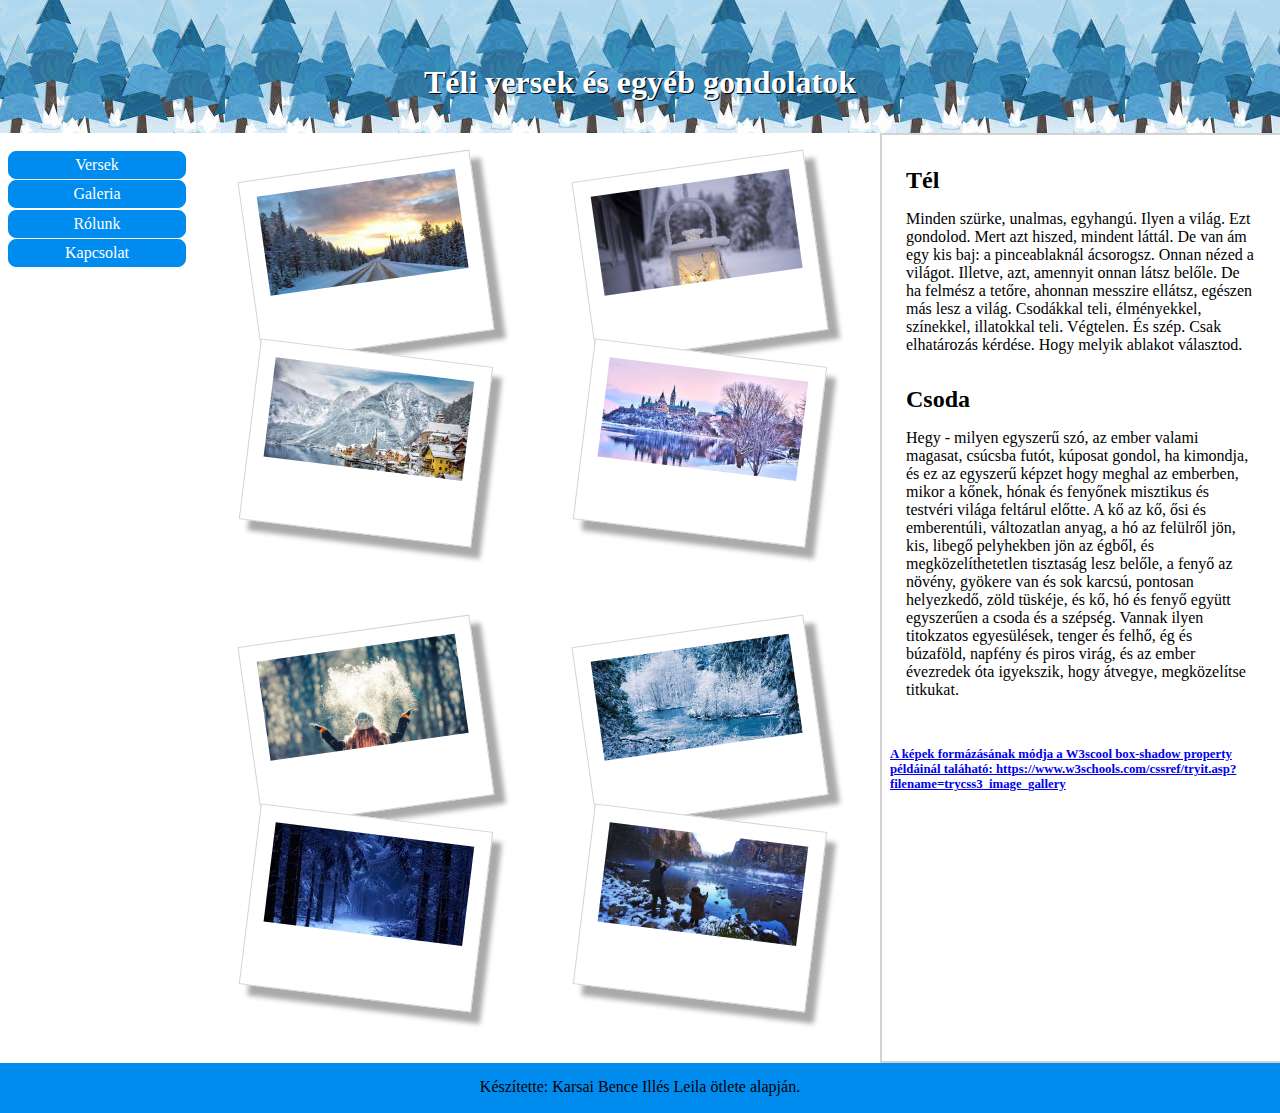
<file: index.html>
<!DOCTYPE html>
<html lang="en">

<head>
    <meta charset="UTF-8">
    <link rel="stylesheet" href="index.css">
    <meta name="viewport" content="width=device-width, initial-scale=1.0">
    <title>Document</title>
</head>

<body>
    <div class="grid">
        <div class="header">
            <h1>Téli versek és egyéb gondolatok</h1>
        </div>
        <div class="menu">
            <ul>
                <li><a href="#">Versek</a></li>
                <li><a href="#">Galeria</a></li>
                <li><a href="#">Rólunk</a></li>
                <li><a href="#">Kapcsolat</a></li>
            </ul>
        </div>

        <div class="pictures">
            <div class="picture_grid">
                <div class="img_box primary">
                    <div class="img tel1"></div>
                </div>
                <div class="img_box primary">
                    <div class="img tel2"></div>
                </div>
                <div class="img_box secundary">
                    <div class="img tel3"></div>
                </div>
                <div class="img_box secundary">
                    <div class="img tel4"></div>
                </div>
            </div>
            <div class="picture_grid">
                <div class="img_box primary">
                    <div class="img tel5"></div>
                </div>
                <div class="img_box primary">
                    <div class="img tel6"></div>
                </div>
                <div class="img_box secundary">
                    <div class="img tel7"></div>
                </div>
                <div class="img_box secundary">
                    <div class="img tel8"></div>
                </div>
            </div>
        </div>

        <div class="aside">
            <table>
                <tr>
                    <h2>Tél</h2>
                    <p>Minden szürke, unalmas, egyhangú. Ilyen a világ. Ezt gondolod. Mert azt hiszed, mindent láttál.
                        De van ám
                        egy kis baj: a pinceablaknál ácsorogsz. Onnan nézed a világot. Illetve, azt, amennyit onnan
                        látsz belőle. De
                        ha felmész a tetőre, ahonnan messzire ellátsz, egészen más lesz a világ. Csodákkal teli,
                        élményekkel,
                        színekkel, illatokkal teli. Végtelen. És szép. Csak elhatározás kérdése. Hogy melyik ablakot
                        választod.</p>
                </tr>
                <tr>
                    <h2>Csoda</h2>
                    <p>Hegy - milyen egyszerű szó, az ember valami magasat, csúcsba futót, kúposat gondol, ha kimondja,
                        és ez az
                        egyszerű képzet hogy meghal az emberben, mikor a kőnek, hónak és fenyőnek misztikus és testvéri
                        világa
                        feltárul előtte. A kő az kő, ősi és emberentúli, változatlan anyag, a hó az felülről jön, kis,
                        libegő
                        pelyhekben jön az égből, és megközelíthetetlen tisztaság lesz belőle, a fenyő az növény, gyökere
                        van és sok
                        karcsú, pontosan helyezkedő, zöld tüskéje, és kő, hó és fenyő együtt egyszerűen a csoda és a
                        szépség. Vannak
                        ilyen titokzatos egyesülések, tenger és felhő, ég és búzaföld, napfény és piros virág, és az
                        ember évezredek
                        óta igyekszik, hogy átvegye, megközelítse titkukat.</p>
                </tr>
            </table>
            <a href="https://www.w3schools.com/cssref/tryit.asp?filename=trycss3_image_gallery">
                <h6>A képek formázásának
                    módja a W3scool box-shadow property példáinál taláható:
                    https://www.w3schools.com/cssref/tryit.asp?filename=trycss3_image_gallery</h6>
            </a>
        </div>
        <div class="footer">
            <p>Készítette: Karsai Bence Illés Leila ötlete alapján.
            <p>
        </div>
    </div>
</body>

</html>
</file>
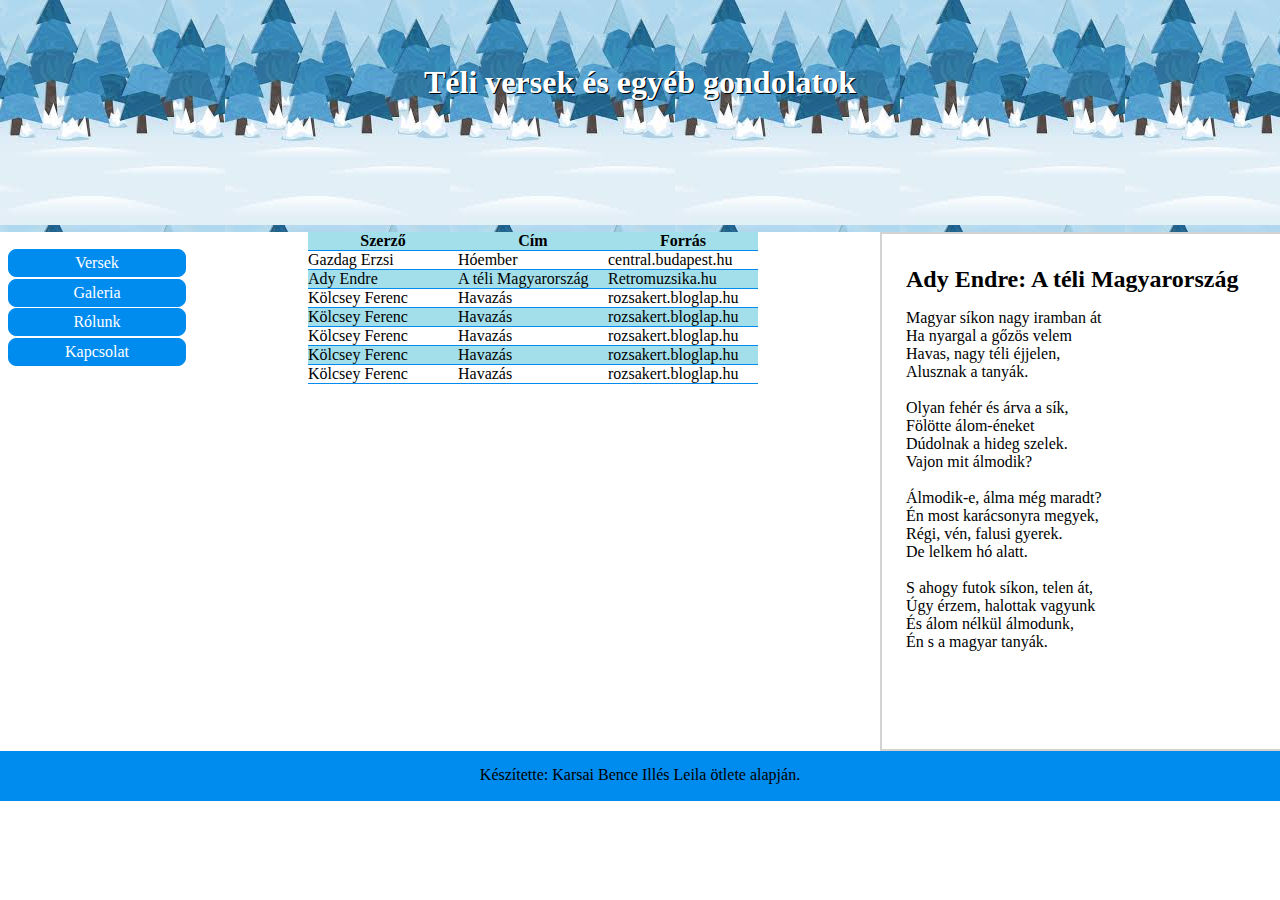
<file: pages/versek.html>
<!DOCTYPE html>
<html lang="en">

<head>
    <meta charset="UTF-8">
    <meta name="viewport" content="width=device-width, initial-scale=1.0">
    <link rel="stylesheet" href="../index.css">
    <title>Document</title>
</head>

<body>
    <div class="grid">
        <div class="header">
            <h1>Téli versek és egyéb gondolatok</h1>
        </div>
        <div class="menu">
            <ul>
                <li><a href="#">Versek</a></li>
                <li><a href="#">Galeria</a></li>
                <li><a href="#">Rólunk</a></li>
                <li><a href="#">Kapcsolat</a></li>
            </ul>
        </div>
        <div class="pictures">
            <table>
                <tr>
                    <th>Szerző</th>
                    <th>Cím</th>
                    <th>Forrás</th>
                </tr>
                <tr>
                    <td>Gazdag Erzsi</td>
                    <td>Hóember</td>
                    <td>central.budapest.hu</td>
                </tr>
                <tr>
                    <td>Ady Endre</td>
                    <td>A téli Magyarország</td>
                    <td>Retromuzsika.hu</td>
                </tr>
                <tr>
                    <td>Kölcsey Ferenc</td>
                    <td>Havazás</td>
                    <td>rozsakert.bloglap.hu</td>
                </tr>
                <tr>
                    <td>Kölcsey Ferenc</td>
                    <td>Havazás</td>
                    <td>rozsakert.bloglap.hu</td>
                </tr>
                <tr>
                    <td>Kölcsey Ferenc</td>
                    <td>Havazás</td>
                    <td>rozsakert.bloglap.hu</td>
                </tr>
                <tr>
                    <td>Kölcsey Ferenc</td>
                    <td>Havazás</td>
                    <td>rozsakert.bloglap.hu</td>
                </tr>
                <tr>
                    <td>Kölcsey Ferenc</td>
                    <td>Havazás</td>
                    <td>rozsakert.bloglap.hu</td>
                </tr>
            </table>
        </div>
        <div class="aside">
            <h2>Ady Endre: A téli Magyarország</h2>
            <p>Magyar síkon nagy iramban át<br>
                Ha nyargal a gőzös velem<br>
                Havas, nagy téli éjjelen,<br>
                Alusznak a tanyák.</p>
            <br>
            <p>Olyan fehér és árva a sík,<br>
                Fölötte álom-éneket<br>
                Dúdolnak a hideg szelek.<br>
                Vajon mit álmodik?</p>
            <br>
            <p>Álmodik-e, álma még maradt?<br>
                Én most karácsonyra megyek,<br>
                Régi, vén, falusi gyerek.<br>
                De lelkem hó alatt.</p>
            <br>
            <p>S ahogy futok síkon, telen át,<br>
                Úgy érzem, halottak vagyunk<br>
                És álom nélkül álmodunk,<br>
                Én s a magyar tanyák.</p>
        </div>
        <div class="footer">
            <p>Készítette: Karsai Bence Illés Leila ötlete alapján.</p>
        </div>
    </div>
</body>

</html>
</file>
<file: index.css>
@import url(style/variables.css);
@import url(style/buttons.css);
@import url(style/imgbox.css);
@import url(style/table.css);

* {
    margin: 0;
    padding: 0;
    box-sizing: border-box;
}

html {
    background-image: url(/GRID_TABLAZAT/kepek/hatter.jpg);
}

/* body {
    margin-inline: 6rem;
    margin-bottom: 4rem;
    width: 100%;
    background-color: var(--bg-color);
    box-shadow: 0 4px 8px 0 rgba(0, 0, 0, 0.2), 0 6px 20px 0 rgba(0, 0, 0, 0.19);
} */

.header {
    grid-area: h;
    background-image: url(GRID_TABLAZAT/kepek/fejlec.jpg);
    color: var(--bg-color);
    padding-bottom: 2rem;
    text-shadow: 1px 1px var(--text-shadow-color);

}

.header h1 {
    text-align: center;
    padding-top: 4rem;

}

.menu {
    grid-area: m;
}

.pictures {
    grid-area: p;
}

.pictures .picture_grid {
    display: grid;
    grid-template-areas:
        'p1 p1'
        'p2 p2';
    grid-template-columns: auto auto;
    padding-inline: 1rem;
    padding-top: 2rem;
    padding-bottom: 4rem;
    gap: .30rem;
}

.aside {
    grid-area: a;
    border-bottom: solid 2px var(--asign-border-color);
    border-top: solid 2px var(--asign-border-color);
    border-left: solid 2px var(--asign-border-color);
    padding-inline: .5rem;
}

.aside h2 {
    padding-top: 2rem;
    padding-bottom: 1rem;
}

.aside h2,
p {
    padding-inline: 1rem;
}

.aside table {
    margin-bottom: 3rem;
}

.aside a h6 {
    font-size: 80%;
    margin-bottom: 4rem;
}

.footer {
    grid-area: f;
    background-color: var(--button-bg-color);
    height: 50px;
}

.footer p {
    text-align: center;
    padding-top: 15px;
}

.grid {
    width: 100%;
    min-height: 100vh;
    max-width: 100vw;
    display: grid;
    grid-template-areas:
        'h h h'
        'm p a'
        'f f f';
    grid-template-columns: auto 1fr minmax(300px, 400px);
    background-color: white;
}
@media screen and (max-width: 1024px){
    .grid{
        grid-template-areas: 'h'
        'm'
        'p'
        'a'
        'f';
        grid-template-columns: 1fr;
        
    }
    .pictures .picture_grid{
        grid-template-areas: 'p1'
        'p1'
        'p2'
        'p2';
        grid-template-columns: 1fr;
    }
    
}
</file>
